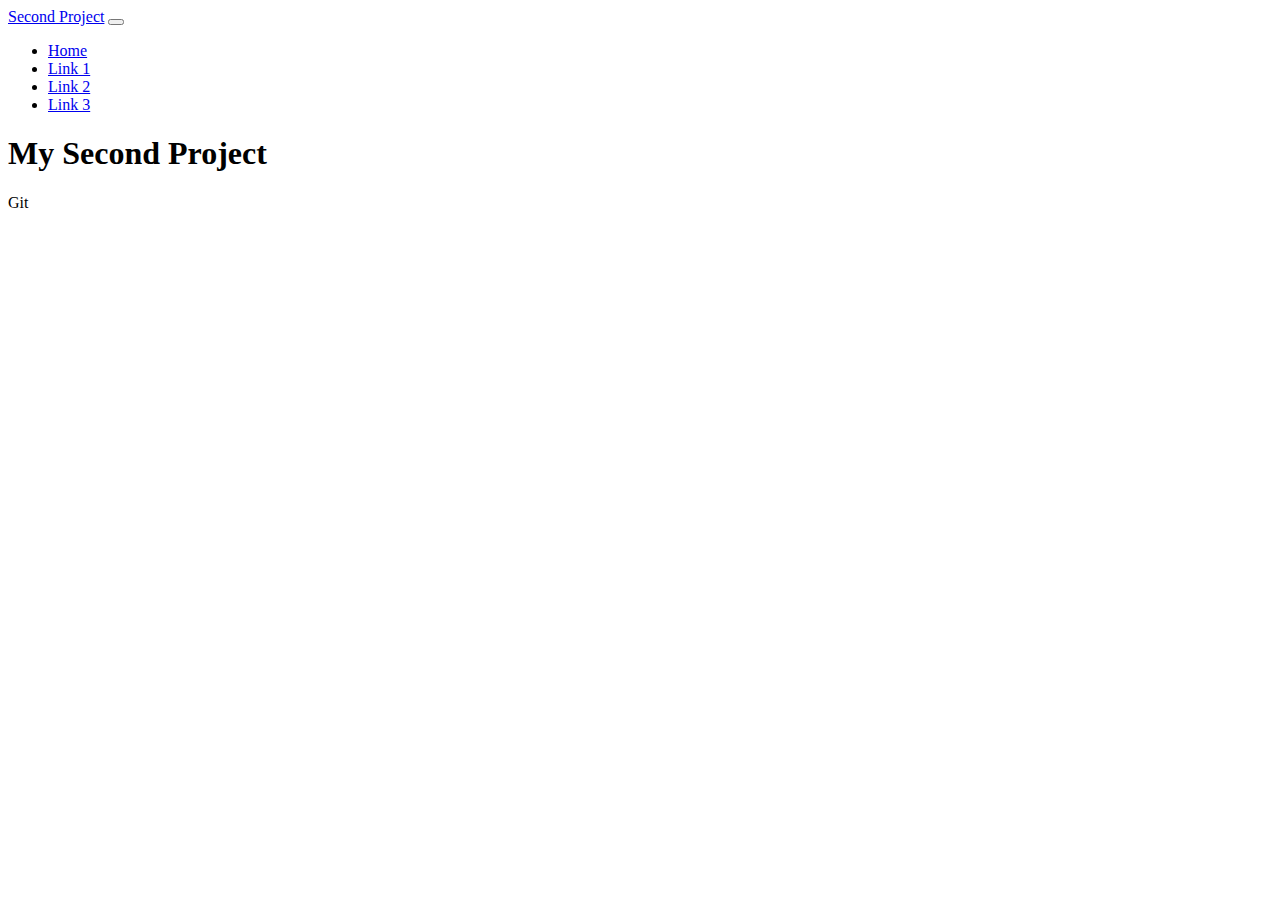
<file: index.html>
<!doctype html>
<html lang="en">

<head>
    <title>Second Project</title>
    <!-- Required meta tags -->
    <meta charset="utf-8">
    <meta name="viewport" content="width=device-width, initial-scale=1, shrink-to-fit=no">

    <!-- Bootstrap CSS -->
    <link href="https://cdn.jsdelivr.net/npm/bootstrap@5.1.1/dist/css/bootstrap.min.css" rel="stylesheet"
        integrity="sha384-F3w7mX95PdgyTmZZMECAngseQB83DfGTowi0iMjiWaeVhAn4FJkqJByhZMI3AhiU" crossorigin="anonymous">
    
        <link href="css/site.css" rel="stylesheet">
</head>

<body>

<nav class="navbar navbar-expand-md navbar-dark fixed-top bg-dark">
    <div class="container-fluid">
        <a class="navbar-brand" href="#">Second Project</a>
        <button class="navbar-toggler" type="button" data-bs-toggle="collapse" data-bs-target="#navbarCollapse"
            aria-controls="navbarCollapse" aria-expanded="false" aria-label="Toggle navigation">
            <span class="navbar-toggler-icon"></span>
        </button>
        <div class="collapse navbar-collapse" id="navbarCollapse">
            <ul class="navbar-nav me-auto mb-2 mb-md-0">
                <li class="nav-item">
                    <a class="nav-link active" aria-current="page" href="#">Home</a>
                </li>
                <li class="nav-item">
                    <a class="nav-link" href="#">Link 1</a>
                </li>
                <li class="nav-item">
                    <a class="nav-link" href="#">Link 2</a>
                </li>
                <li class="nav-item">
                    <a class="nav-link" href="#">Link 3</a>
                </li>
            </ul>
        </div>
    </div>
</nav>

<main class="flex-shrink-0">
   <div class="container">
       <h1 class="mt-5">My Second Project</h1>
       <p class="lead">Git</p>
   </div>
 </main>
    <!-- Bootstrap JS -->
    <script src="https://cdn.jsdelivr.net/npm/bootstrap@5.1.1/dist/js/bootstrap.bundle.min.js"
        integrity="sha384-/bQdsTh/da6pkI1MST/rWKFNjaCP5gBSY4sEBT38Q/9RBh9AH40zEOg7Hlq2THRZ" crossorigin="anonymous">
    </script>
</body>

</html>
</file>
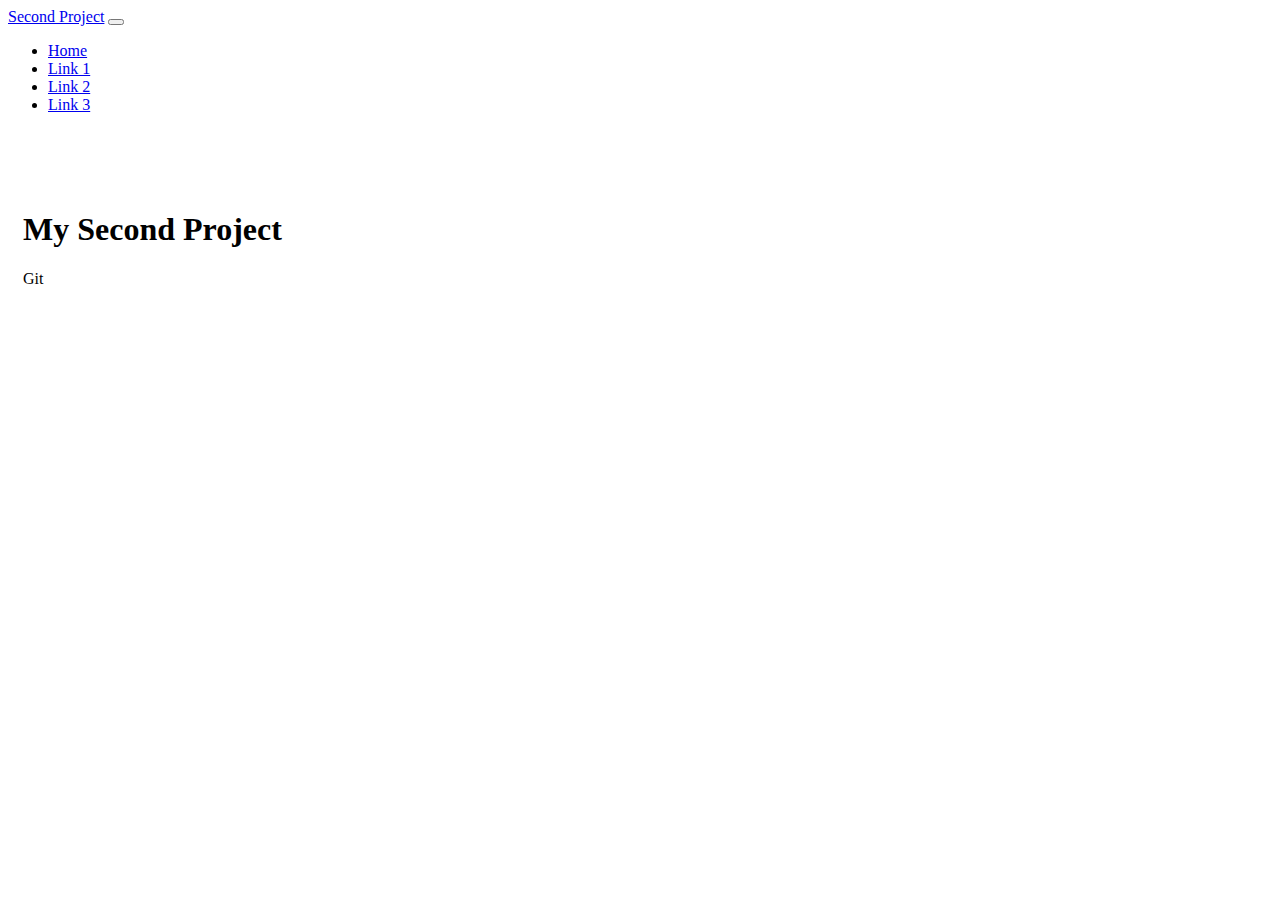
<file: css/img/js/index.html>
<!doctype html>
<html lang="en">

<head>
    <title>Second Project</title>
    <!-- Required meta tags -->
    <meta charset="utf-8">
    <meta name="viewport" content="width=device-width, initial-scale=1, shrink-to-fit=no">

    <!-- Bootstrap CSS -->
    <link href="https://cdn.jsdelivr.net/npm/bootstrap@5.1.1/dist/css/bootstrap.min.css" rel="stylesheet"
        integrity="sha384-F3w7mX95PdgyTmZZMECAngseQB83DfGTowi0iMjiWaeVhAn4FJkqJByhZMI3AhiU" crossorigin="anonymous">

   <!-- Convert this to an external style sheet -->
   <style>
       main>.container {
           padding: 60px 15px 0;
       }
   </style>
</head>

<body>

<nav class="navbar navbar-expand-md navbar-dark fixed-top bg-dark">
    <div class="container-fluid">
        <a class="navbar-brand" href="#">Second Project</a>
        <button class="navbar-toggler" type="button" data-bs-toggle="collapse" data-bs-target="#navbarCollapse"
            aria-controls="navbarCollapse" aria-expanded="false" aria-label="Toggle navigation">
            <span class="navbar-toggler-icon"></span>
        </button>
        <div class="collapse navbar-collapse" id="navbarCollapse">
            <ul class="navbar-nav me-auto mb-2 mb-md-0">
                <li class="nav-item">
                    <a class="nav-link active" aria-current="page" href="#">Home</a>
                </li>
                <li class="nav-item">
                    <a class="nav-link" href="#">Link 1</a>
                </li>
                <li class="nav-item">
                    <a class="nav-link" href="#">Link 2</a>
                </li>
                <li class="nav-item">
                    <a class="nav-link" href="#">Link 3</a>
                </li>
            </ul>
        </div>
    </div>
</nav>

<main class="flex-shrink-0">
   <div class="container">
       <h1 class="mt-5">My Second Project</h1>
       <p class="lead">Git</p>
   </div>
 </main>
    <!-- Bootstrap JS -->
    <script src="https://cdn.jsdelivr.net/npm/bootstrap@5.1.1/dist/js/bootstrap.bundle.min.js"
        integrity="sha384-/bQdsTh/da6pkI1MST/rWKFNjaCP5gBSY4sEBT38Q/9RBh9AH40zEOg7Hlq2THRZ" crossorigin="anonymous">
    </script>
</body>

</html>
</file>
<file: css/site.css>
main>.container {
    padding: 60px 15 px 0;
}
</file>
